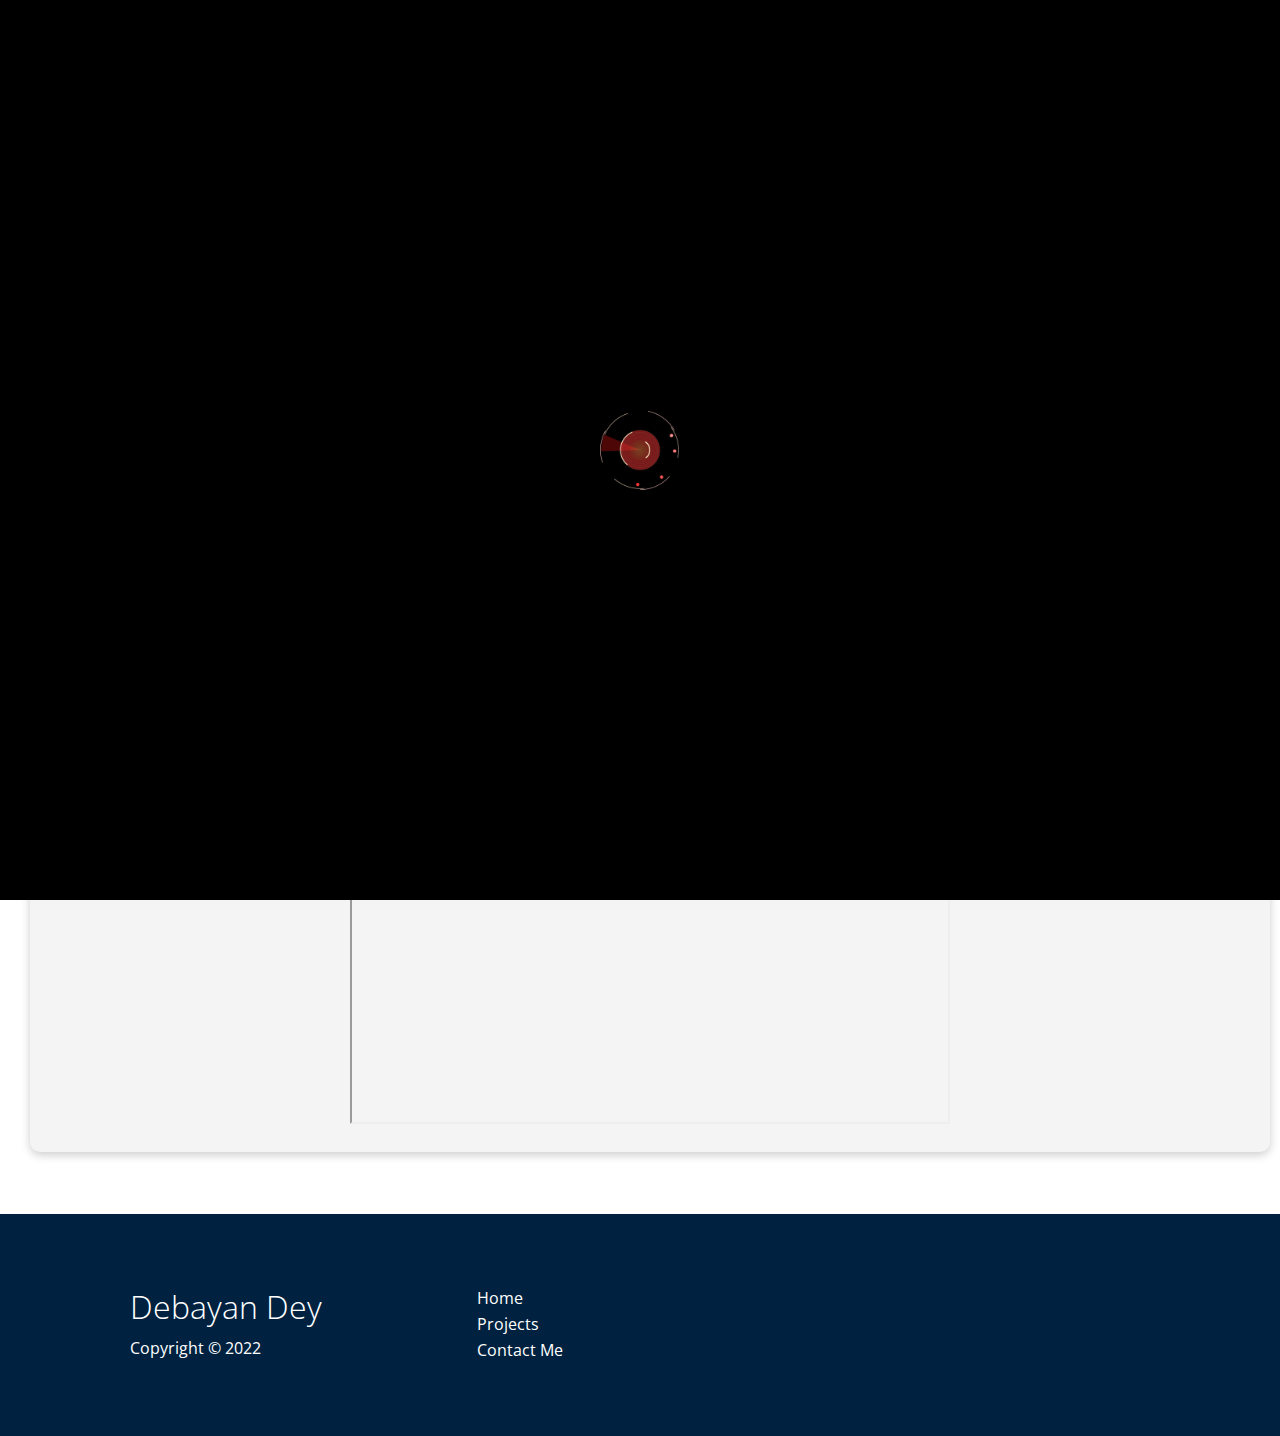
<file: contact.html>
<!DOCTYPE html>
<html lang="en">
<head>
    <meta charset="UTF-8">
    <meta name="viewport" content="width=device-width, initial-scale=1.0">
    <link rel="shortcut icon" href="./images/logo.png" />
    <link href="https://cdn.jsdelivr.net/npm/bootstrap@5.0.0-beta2/dist/css/bootstrap.min.css" rel="stylesheet" integrity="sha384-BmbxuPwQa2lc/FVzBcNJ7UAyJxM6wuqIj61tLrc4wSX0szH/Ev+nYRRuWlolflfl" crossorigin="anonymous">
    <link rel="stylesheet" href="https://cdnjs.cloudflare.com/ajax/libs/font-awesome/5.15.1/css/all.min.css" integrity="sha512-+4zCK9k+qNFUR5X+cKL9EIR+ZOhtIloNl9GIKS57V1MyNsYpYcUrUeQc9vNfzsWfV28IaLL3i96P9sdNyeRssA==" crossorigin="anonymous" />
    <link rel="stylesheet" href="css/utilities.css">
    <link rel="stylesheet" href="css/style.css">
    <title>Contact Me</title>
</head>
<body>
  <script src="./js/script.js" type="text/javascript"></script>
  <!-- Loader -->
  <div class="loader">
    <img src="./images/loader.gif" alt="Loading..." />
  </div>
    <!-- Navbar -->
    <div class="navbar bg-dark">
        <div class="container flex">
            <h1 class="logo"><img src="/images/face.PNG"></h1>
            <nav>
                <ul>
                    <li><a href="index.html">Home</a></li>
                    <li><a href="project.html">Projects</a></li>
                    <li><a href="contact.html">Contact</a></li>
                </ul>
            </nav>
        </div>
    </div>

    <!-- Head -->
    <section class="contact-head bg-dark py-3">
        <div class="container grid">
            <div>
                <h1 class="xl">Contact Me</h1>
                <p class="lead">
                  Have any queries or suggestion? Just fill out the form below
                </p>
            </div>
            <img src="images/contact.png" alt="">
        </div>
    </section>

    <!-- Contact main -->
    <section class="contact-main my-3 py-3">
            <div class="contact-card card bg-light">
              <h2>Contact Me</h2>
              <iframe class="Contact" src="https://docs.google.com/forms/d/e/1FAIpQLSeRxvsKdPWYlBvDr1d8opUB3RF6eJnMjDOoIBqeAErTTml0-A/viewform?usp=sf_link" title="Contact Me"></iframe>


            </div>
        </div>
    </section>

    <!-- Footer -->
 <footer class="footer bg-dark py-5">
           <div class="container grid grid-3">
            <div>
                <h1>Debayan Dey
                </h1>
                <p>Copyright &copy; 2022</p>
            </div>
            <nav>
                <ul>
                    <li><a href="index.html">Home</a></li>
                    <li><a href="project.html">Projects</a></li>
                    <li><a href="contact.html">Contact Me</a></li>
                </ul>
            </nav>
            <div class="social">
                <a href="https://github.com/ddey123"><i class="fab fa-github fa-2x"></i></a>
                <a href="www.linkedin.com/in/debayan-dey-17525a21a"><i class="fab fa-linkedin fa-2x"></i></a>
            </div>
        </div>
    </footer>
</body>
</html>
</file>
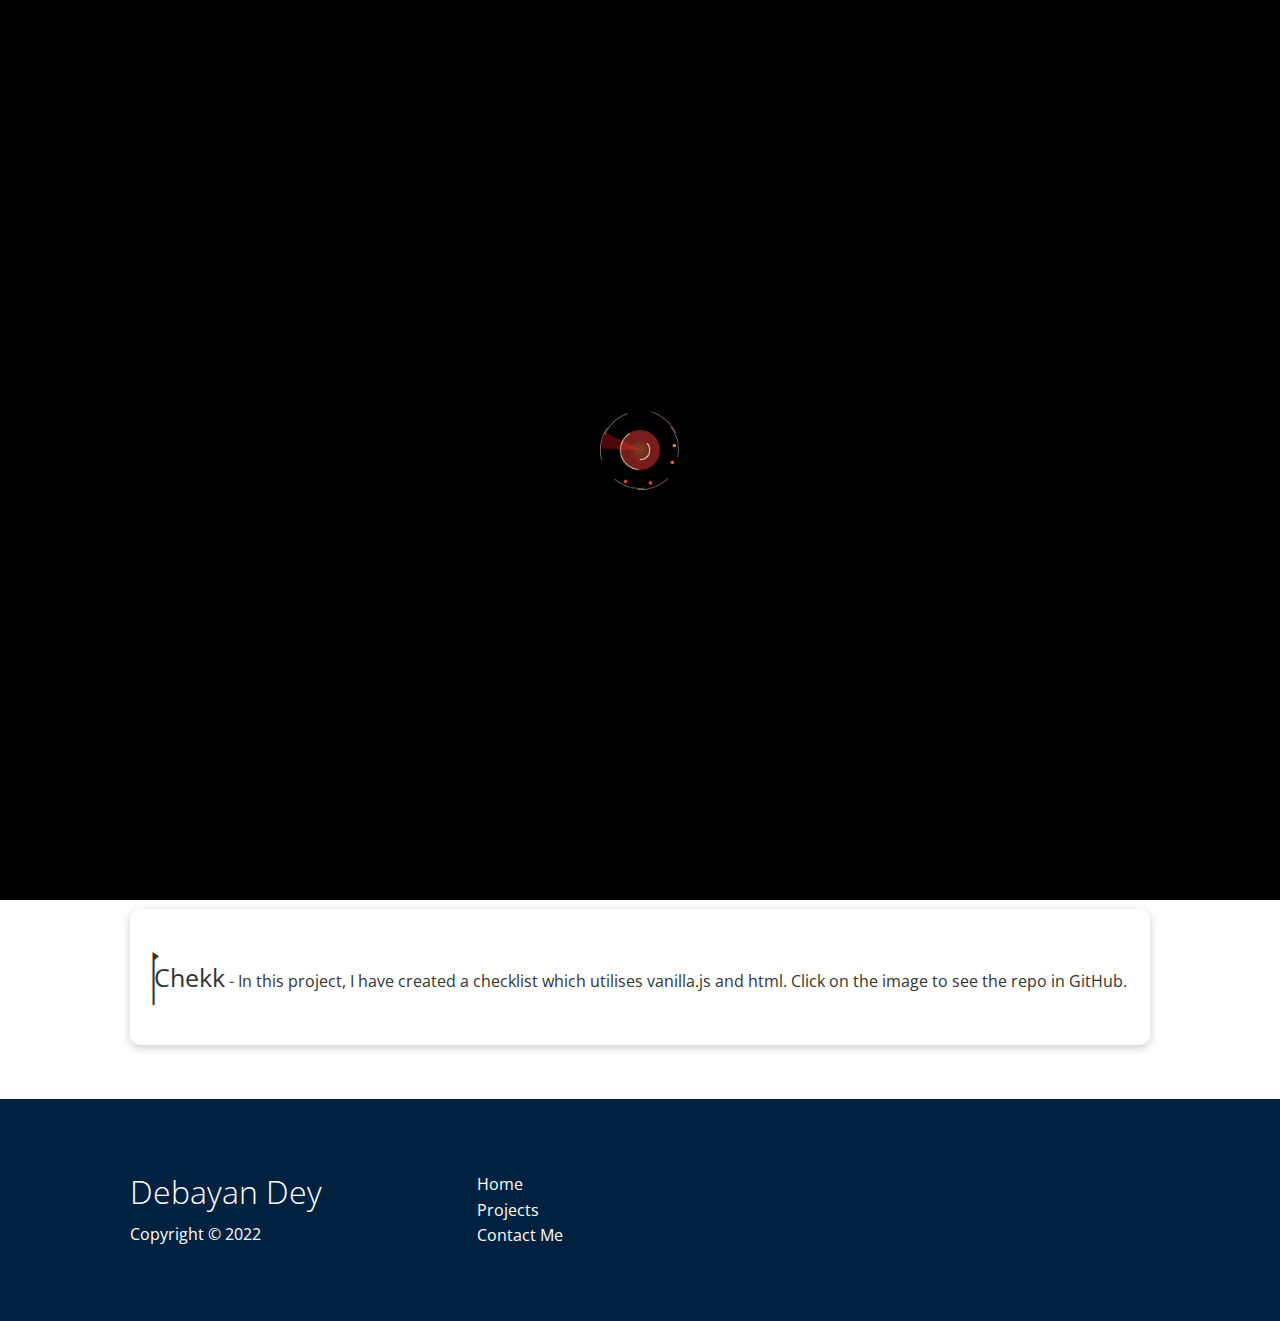
<file: project.html>
<!DOCTYPE html>
<html lang="en">
<head>
    <meta charset="UTF-8">
    <meta name="viewport" content="width=device-width, initial-scale=1.0">
    <link rel="shortcut icon" href="./images/logo.png" />
    <link href="https://cdn.jsdelivr.net/npm/bootstrap@5.0.0-beta2/dist/css/bootstrap.min.css" rel="stylesheet" integrity="sha384-BmbxuPwQa2lc/FVzBcNJ7UAyJxM6wuqIj61tLrc4wSX0szH/Ev+nYRRuWlolflfl" crossorigin="anonymous">
    <link rel="stylesheet" href="https://cdnjs.cloudflare.com/ajax/libs/font-awesome/5.15.1/css/all.min.css" integrity="sha512-+4zCK9k+qNFUR5X+cKL9EIR+ZOhtIloNl9GIKS57V1MyNsYpYcUrUeQc9vNfzsWfV28IaLL3i96P9sdNyeRssA==" crossorigin="anonymous" />
    <link rel="stylesheet" href="https://cdnjs.cloudflare.com/ajax/libs/font-awesome/4.7.0/css/font-awesome.min.css">
    <link rel="stylesheet" href="css/utilities.css">
    <link rel="stylesheet" href="css/style.css">
    <title>Projects</title>
</head>
<body>
  <script src="./js/script.js" type="text/javascript"></script>
  <!-- Loader -->
  <div class="loader">
    <img src="./images/loader.gif" alt="Loading..." />
  </div>
    <!-- Navbar -->
    <div class="navbar bg-dark">
        <div class="container flex">
            <h1 class="logo"><img src="/images/face.PNG"></h1>
            <nav>
                <ul>
                    <li><a href="index.html">Home</a></li>
                    <li><a href="project.html">Projects</a></li>
                    <li><a href="contact.html">Contact</a></li>
                </ul>
            </nav>
        </div>
    </div>

    <!-- Head -->
    <section class="project-head bg-dark py-3">
        <div class="container grid">
            <div>
                <h1 class="xl">Projects</h1>
                <p class="lead">
                    Check out some of the projects that I have created
                </p>
            </div>
            <i class="fas fa-project-diagram fa-5x"></i>
        </div>
    </section>

    <section class="project-main my-2">
        <div class="container grid grid-3">
            <div class="card flex">
              <a href="https://github.com/debayan-d/MazeSolver">
              <i class="fab fa-magento fa-3x"></i>
              </a>
                <p>
                  <span class="project-title">MazeSolver</span> - In this project, I have created a program which will solve a maze that has been created in a separate file. Click on the image to see the repo in GitHub.
                </p>
            </div>
            <div class="card flex">
              <a href="https://github.com/debayan-d/Clock">
                <i class="fas fa-clock fa-3x"></i>
                </a>
                <p>
                  <span class="project-title">What's the Time?</span> - In this project, I have created a chrome extension which displays the current time as well as a search bar which gives you the ability to search in Google. Also there is added functionality to change the mode from dark to light and vice versa. Click on the image to see the repo in GitHub.
                </p>
            </div>
            <div class="card flex">
              <a href="https://github.com/debayan-d/TicTacToe">
                <i class="fas fa-th fa-3x"></i>
                </a>
                <p>
                  <span class="project-title">TicTacToe</span> - In this project, I have created a version of TicTacToe in which you play the computer. Click on the image to see the repo in GitHub.
                </p>
            </div>
            <div class="card flex">
                <a href="https://github.com/debayan-d/Chekk">
                  <i class="fas fa-check fa-3x"></i>
                  </a>
                  <p>
                    <span class="project-title">Chekk</span> - In this project, I have created a checklist which utilises vanilla.js and html. Click on the image to see the repo in GitHub.
                  </p>
              </div>
        </div>
    </section>

    <!-- Footer -->
    <footer class="footer bg-dark py-5">
        <div class="container grid grid-3">
            <div>
                <h1>Debayan Dey
                </h1>
                <p>Copyright &copy; 2022</p>
            </div>
            <nav>
                <ul>
                    <li><a href="index.html">Home</a></li>
                    <li><a href="project.html">Projects</a></li>
                    <li><a href="contact.html">Contact Me</a></li>
                </ul>
            </nav>
            <div class="social">
                <a href="https://github.com/debayan-d"><i class="fab fa-github fa-2x"></i></a>
                <a href="www.linkedin.com/in/debayan-dey-17525a21a"><i class="fab fa-linkedin fa-2x"></i></a>
            </div>
        </div>
    </footer>
</body>
</html>
</file>
<file: css/utilities.css>
.container {
  max-width: 1100px;
  margin: 0 auto;
  overflow: auto;
  padding: 0 40px;
}

.card {
  background-color: #fff;
  color: #333;
  border-radius: 10px;
  box-shadow: 0 3px 10px rgba(0, 0, 0, 0.2);
  padding: 20px;
  margin: 10px;
}

.btn {
  display: inline-block;
  padding: 10px 30px;
  cursor: pointer;
  background: var(--primary-color);
  color: #fff;
  border: none;
  border-radius: 5px;
}

.btn-outline {
  background-color: transparent;
  border: 1px #fff solid;
}

.btn:hover {
  transform: scale(0.98);
}

/* Backgrounds & colored buttons */
.bg-primary,
.btn-primary {
  background-color: var(--primary-color);
  color: #fff;
}

.bg-secondary,
.btn-secondary {
  background-color: var(--secondary-color);
  color: #fff;
}

.bg-dark,
.btn-dark {
  background-color: var(--dark-color);
  color: #fff;
}

.bg-light,
.btn-light {
  background-color: var(--light-color);
  color: #333;
}

.bg-primary a,
.btn-primary a,
.bg-secondary a,
.btn-secondary a,
.bg-dark a,
.btn-dark a {
  color: #fff;
}

/* Text colors */
.text-primary {
  color: var(--primary-color);
}

.text-secondary {
  color: var(--secondary-color);
}

.text-dark {
  color: var(--dark-color);
}

.text-light {
  color: var(--light-color);
}

/* Text sizes */
.lead {
  font-size: 20px;
}

.sm {
  font-size: 1rem;
}

.md {
  font-size: 2rem;
}

.lg {
  font-size: 3rem;
}

.xl {
  font-size: 4rem;
}

.text-center {
  text-align: center;
}

/* Alert */
.alert {
  background-color: var(--light-color);
  padding: 10px 20px;
  font-weight: bold;
  margin: 15px 0;
}

.alert i {
  margin-right: 10px;
}

.alert-success {
  background-color: var(--success-color);
  color: #fff;
}

.alert-error {
  background-color: var(--error-color);
  color: #fff;
}

.flex {
  display: flex;
  justify-content: center;
  align-items: center;
  height: 100%;
}

.grid {
  display: grid;
  grid-template-columns: repeat(2, 1fr);
  gap: 20px;
  justify-content: center;
  align-items: center;
  height: 100%;
}

.grid-3 {
  grid-template-columns: repeat(3, 1fr);
}

/* Margin */
.my-1 {
  margin: 1rem 0;
}

.my-2 {
  margin: 1.5rem 0;
}

.my-3 {
  margin: 2rem 0;
}

.my-4 {
  margin: 3rem 0;
}

.my-5 {
  margin: 4rem 0;
}

.m-1 {
  margin: 1rem;
}

.m-2 {
  margin: 1.5rem;
}

.m-3 {
  margin: 2rem;
}

.m-4 {
  margin: 3rem;
}

.m-5 {
  margin: 4rem;
}

/* Padding */
.py-1 {
  padding: 1rem 0;
}

.py-2 {
  padding: 1.5rem 0;
}

.py-3 {
  padding: 2rem 0;
}

.py-4 {
  padding: 3rem 0;
}

.py-5 {
  padding: 4rem 0;
}

.p-1 {
  padding: 1rem;
}

.p-2 {
  padding: 1.5rem;
}

.p-3 {
  padding: 2rem;
}

.p-4 {
  padding: 3rem;
}

.p-5 {
  padding: 4rem;
}
</file>
<file: css/style.css>
@import url('https://fonts.googleapis.com/css2?family=Open+Sans:ital,wght@100&display=swap');
:root {
  --primary-color: #35424a;
  --secondary-color: #1c3fa8;
  --dark-color: #002240;
  --light-color: #f4f4f4;
}

.loader {
    position: fixed;
    z-index: 100;
    top: 0;
    left: 0;
    width: 100%;
    height: 100%;
    background: black;
    display: flex;
    justify-content: center;
    align-items: center;
}


.loader > img {
    width: 100px;
}

.loader.hidden {
    animation: fadeOut 1s;
    animation-fill-mode: forwards;
}

@keyframes fadeOut {
    100% {
        opacity: 0;
        visibility: hidden;
    }
}

* {
  box-sizing: border-box;
  padding: 0;
  margin: 0;
}

body {
  font-family: 'Open Sans', sans-serif;  
  color: #333;
  line-height: 1.6;
}

ul {
  list-style-type: none;
}

a {
  text-decoration: none;
  color: #333;
}

h1,
h2 {
  font-weight: 300;
  line-height: 1.2;
  margin: 10px 0;
}

p {
  margin: 10px 0;
}

img {
  width: 100%;
}



/* Navbar */
.navbar {
  background-color: var(--primary-color);
  color: #fff;
}

.logo {
  background-color: rgba(0, 0, 0, 0.1);
  width: 10%;
  height: 25%;
  border-radius: 50%;
}

.navbar ul {
    font-family: 'Open Sans', sans-serif;  
  padding: 10px;
  background-color: rgba(0, 0, 0, 0.1);
  display: flex;
}

.navbar a {
  color: #fff;
  padding: 10px;
  margin: 0 5px;
}

.navbar a:hover {
  border-bottom: 2px #fff solid;
}

.navbar .flex {
  justify-content: space-between;
}

/* Showcase */
.showcase {
  padding: 10px;
  height: 400px;
  background-color: var(--primary-color);
  color: #fff;
  position: relative;
}

.showcase h1 {
  font-size: 40px;
    font-family: 'Open Sans', sans-serif;  
}

.showcase p {
  margin: 20px 0;
}

.showcase .grid {
  margin: auto;
  overflow: visible;
  grid-template-columns: 55% auto;
  gap: 30px;
}

.showcase-text {
  animation: slideInFromLeft 1s ease-in;
}

.showcase-form {
    font-family: 'Open Sans', sans-serif;  
  top: 60px;
  position: relative;
  height: 350px;
  width: 350px;
  padding: 10px;
  z-index: 99;
  animation: slideInFromRight 1s ease-in;
}

.showcase-form iframe {
  height:300px;
}

.showcase::before,
.showcase::after {
  content: '';
  position: absolute;
  height: 100px;
  bottom: -70px;
  right: 0;
  left: 0;
  background: #fff;
  transform: skewY(-3deg);
  -webkit-transform: skewY(-3deg);
  -moz-transform: skewY(-3deg);
  -ms-transform: skewY(-3deg);
}

/* Stats */
.stats {
  padding-top: 100px;
  animation: slideInFromBottom 1s ease-in;
}

.stats-heading {
    font-family: 'Open Sans', sans-serif;  
  max-width: 500px;
  margin: auto;
}

.stats .grid h3 {
    font-family: 'Open Sans', sans-serif;  
  font-size: 35px;
}

.stats i{
  transition: transform 0.2s ease-in;
}

.stats i:hover {
  transform: translateY(-15px);
}

.stats .grid p {
  font-size: 20px;
  font-weight: bold;
}

/* Projects */

.project-head .xl {
    font-family: 'Open Sans', sans-serif;  
}
.project-title {
    font-family: 'Open Sans', sans-serif;  
  font-size: 25px;
}

.project-main i:hover {
  transform: translateY(-15px);
}

/* Cli */
.cli .grid {
  grid-template-columns: repeat(3, 1fr);
  grid-template-rows: repeat(2, 1fr);
}

.cli .grid > *:first-child {
  grid-column: 1 / span 2;
  grid-row: 1 / span 2;
}

/* Cloud */
.cloud .grid {
  grid-template-columns: 4fr 3fr;
}


.lg {
    font-family: 'Open Sans', sans-serif;  
}
/* Languages */
.languages .flex {
  flex-wrap: wrap;
}

.card > img {
  width: 82px;
  height: 80px;
}

.languages .card {
  text-align: center;
  margin: 18px 10px 40px;
  transition: transform 0.2s ease-in;
}

.languages .card h4 {
    font-family: 'Open Sans', sans-serif;  
  font-size: 20px;
  margin-bottom: 10px;
}

.languages .card:hover {
  transform: translateY(-15px);
}

/* project */

.project-head .container {
  animation: slideInFromTop 1s ease-in;
}
.project-head img,
.contact-head img {
  width: 200px;
  justify-self: flex-end;
}

.project-main .card > i {
  margin-right: 20px;
}

.project-main i {
  transition: transform 0.2s ease-in;
}

.project-main i:hover {
  transition: translateY(-15px);
}

.project-main .grid {
  padding: 30px;
}

.project-main .grid > *:first-child {
  grid-column: 1 / span 3;
  animation: slideInFromLeft 1s ease-in;
}

.project-main .grid > *:nth-child(2) {
  grid-column: 1 / span 3;
  animation: slideInFromRight 1s ease-in;
}

.project-main .grid > *:nth-child(3) {
  grid-column: 1 / span 3;
  animation: slideInFromLeft 1s ease-in;
}
.project-main .grid > *:nth-child(4) {
  grid-column: 1 / span 3;
  animation: slideInFromRight 1s ease-in;
}

/* docs */
.contact-head .xl{
    font-family: 'Open Sans', sans-serif;  
}

.contact-main{
    font-family: 'Open Sans', sans-serif;  
}

.contact-main h3 {
  margin: 20px 0;
}


.contact-head .container{
  animation: slideInFromTop 1s ease-in;
}

.contact-card > iframe {
  height: 600px;
  width: 50%;
}

.contact-main{
  padding: 20px;
}

.contact-card {
    width: 100%;
    animation: slideInFromBottom 1s ease-in;
    justify-content: center;
    align-items: center;
    padding: 20px;
    overflow: hidden;
    text-align: center;
}

/* Footer */
.footer {
    font-family: 'Open Sans', sans-serif;  
  width: 100%;
  position: absolute;
}

.footer .social a {
  transform: translateY(-15px);
  margin: 0 10px;
}

/* Animations */
@keyframes slideInFromLeft {
  0% {
    transform: translateX(-100%);
  }

  100% {
    transform: translateX(0);
  }
}

@keyframes slideInFromRight {
  0% {
    transform: translateX(100%);
  }

  100% {
    transform: translateX(0);
  }
}

@keyframes slideInFromTop {
  0% {
    transform: translateY(-100%);
  }

  100% {
    transform: translateX(0);
  }
}

@keyframes slideInFromBottom {
  0% {
    transform: translateY(100%);
  }

  100% {
    transform: translateX(0);
  }
}

/* Tablets and under */
@media (max-width: 768px) {
  .grid,
  .showcase .grid,
  .stats .grid,
  .cli .grid,
  .cloud .grid,
  .project-main .grid,
  .docs-main .grid {
    grid-template-columns: 1fr;
    grid-template-rows: 1fr;
  }

  .navbar {
    overflow: hidden;
    height: 100%;
  }

  .flex {
    flex-direction: column;
  }

  .navbar ul {
    padding: 10px;
    background-color: rgba(0, 0, 0, 0.1);
  }

  .showcase {
    height: auto;
  }

  .showcase-text {
    text-align: center;
    margin-top: 40px;
    animation: slideInFromTop 1s ease-in;
  }

  .showcase-form {
    justify-self: center;
    margin: auto;
    animation: slideInFromBottom 1s ease-in;
  }

  .cli .grid > *:first-child {
    grid-column: 1;
    grid-row: 1;
  }

  .project-head,
  .project-sub-head,
  .docs-head {
    text-align: center;
  }

  .project-head img,
  .project-sub-head img,
  .contact-head img {
    justify-self: center;
  }

  .project-main .grid > *:first-child,
  .project-main .grid > *:nth-child(2),
  .project-main .grid > *:nth-child(3),
  .project-main .grid > *:nth-child(4) {
    grid-column: 1;
  }

  .contact-card > iframe {
    height: 600px;
    width: 100%;
  }

  footer {
    flex-direction: row;
  }
}

/* Mobile */
@media (max-width: 500px) {
  .navbar {
    overflow: hidden;
    height: 100%;
  }

  .flex {
    flex-direction: column;
  }

  .navbar ul {
    padding: 10px;
    background-color: rgba(0, 0, 0, 0.1);
  }

  .showcase-form {
    width: 300px;
  }
  footer {
    flex-direction: row;
  }
}

@media (max-width: 350px) {
  .navbar ul {
    flex-direction: column;
  }

}
</file>
